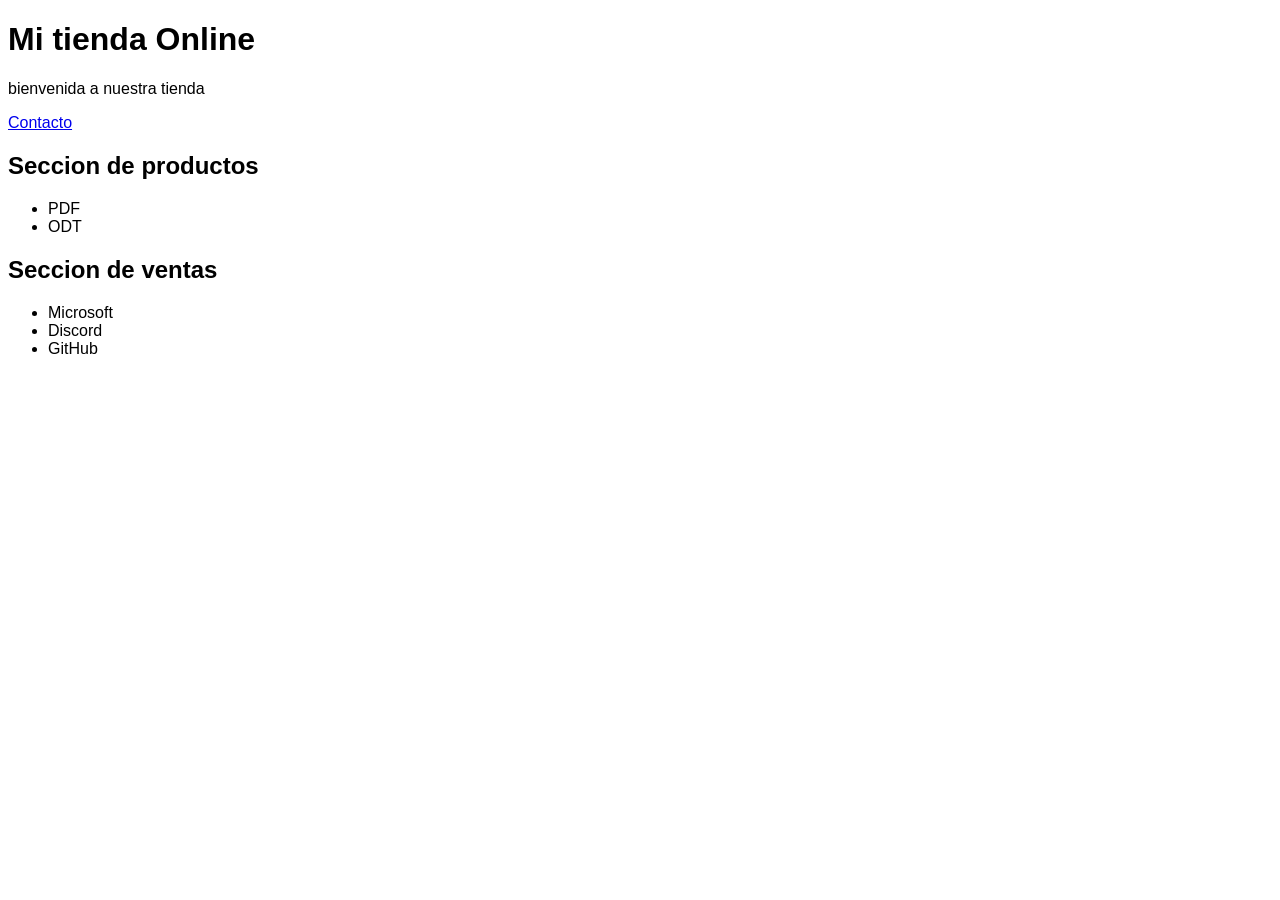
<file: index.html>
<!DOCTYPE html>
<html lang="es">
<head>
<meta charset="UTF-8">
<title>Mi Tienda Online</title>
<link rel="stylesheet" href="main.css">
<body>
</head>
<h1>Mi tienda Online</h1>
<p>bienvenida a nuestra tienda</p>
<a href="contactanos.html">Contacto</a>
<h2>Seccion de productos</h2>
<ul>
    <li>PDF</li>
    <li>ODT</li>
</ul>
<h2>Seccion de ventas</h2>
<ul>
    <li>Microsoft</li>
    <li>Discord</li>
    <li>GitHub</li>
</ul>

</body>
</html>
</file>
<file: main.css>
body { 
    font-family: Arial, sans-serif; 
    
}
</file>
